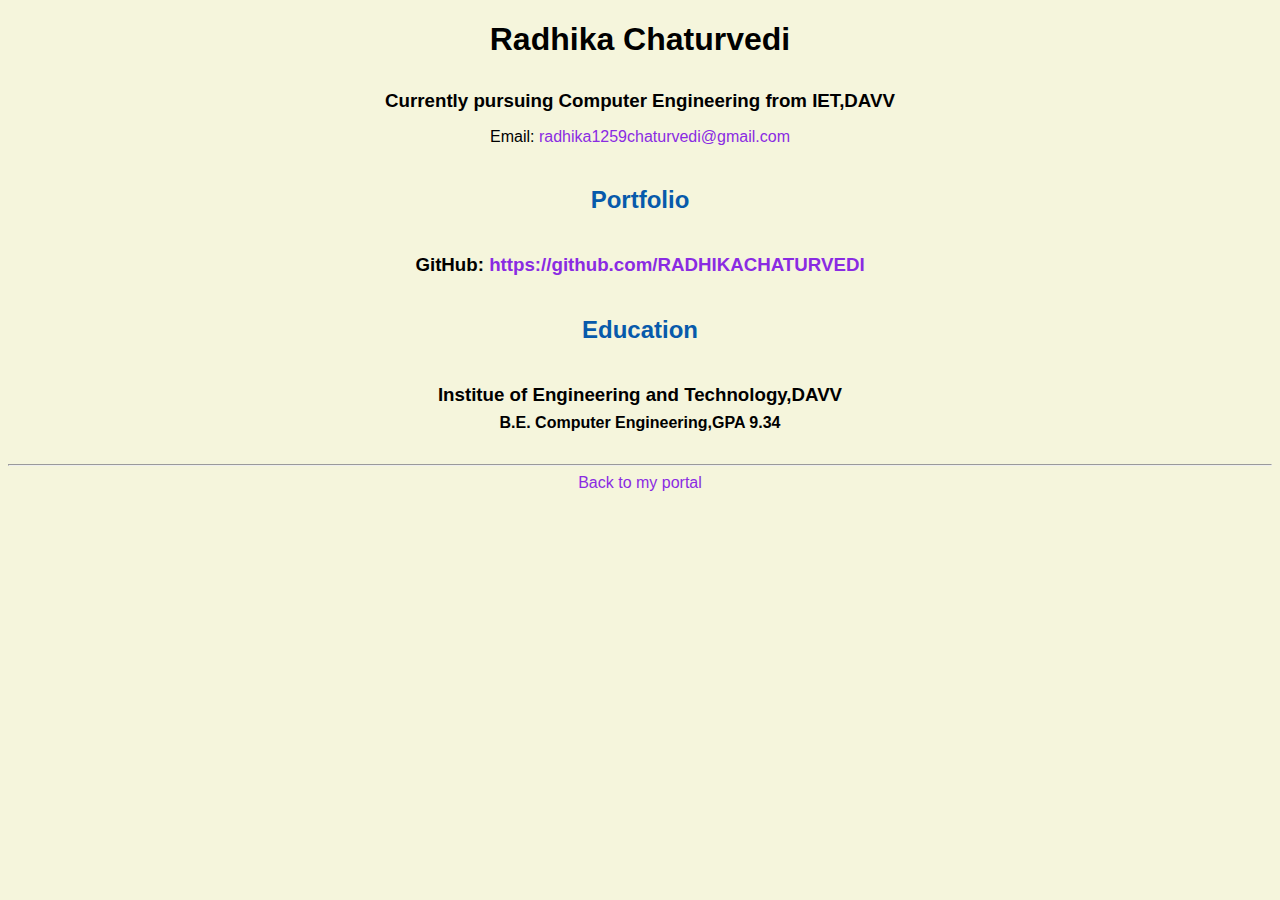
<file: resume.html>
<!DOCTYPE html>
<html lang="en">
<head>
    <meta charset="UTF-8">
    <meta name="viewport" content="width=device-width, initial-scale=1.0">
    <title>Resume</title>
    <link rel="stylesheet" href="main.css">
    <link rel="apple-touch-icon" sizes="180x180" href="favicon_io/apple-touch-icon.png">
    <link rel="icon" type="image/png" sizes="32x32" href="favicon_io/favicon-32x32.png">
    <link rel="icon" type="image/png" sizes="16x16" href="favicon_io/favicon-16x16.png">
    <link rel="manifest" href="/site.webmanifest">
    <meta name="name" content="Radhika Chaturvedi's Portal">
</head>
<body>
    <h1>Radhika Chaturvedi</h1>
    <h3>Currently pursuing Computer Engineering from IET,DAVV</h3>

    <p>Email: <a href="mailto:radhika1259chaturvedi@gmail.com" target="_blank">radhika1259chaturvedi@gmail.com</a></p>
    <h2>Portfolio</h2>
    <h3>GitHub: <a href="https://github.com/RADHIKACHATURVEDI" target="_blank">https://github.com/RADHIKACHATURVEDI</a></h3>

    <h2>Education</h2>
    <h3>Institue of Engineering and Technology,DAVV</h3>
    <h4>B.E. Computer Engineering,GPA 9.34</h4>





</body>
<footer>
    <hr>
    <a href="index.html">Back to my portal</a>
</footer>
</html>
</file>
<file: main.css>
a:hover{
    text-decoration: none;
    color: crimson;
}

a{
    color: blueviolet;
    text-decoration: none;
}

body{
    background-color: beige;
    color: black;
    font-family: Arial, Helvetica, sans-serif;
    text-align: center;

}

footer{
    margin-top: 2rem;
    margin-bottom: 2rem;
}

h2{
    color: #075AAB;
    margin-top: 2.5rem;
    margin-bottom: 2.5rem;
}

h3{
    margin-bottom: 0;
    margin-top: 2rem;
}

h4{
    margin-bottom: 1rem;
    margin-top: 0.5rem;
}

h5{
    margin-top: 0.5rem;
}
</file>
